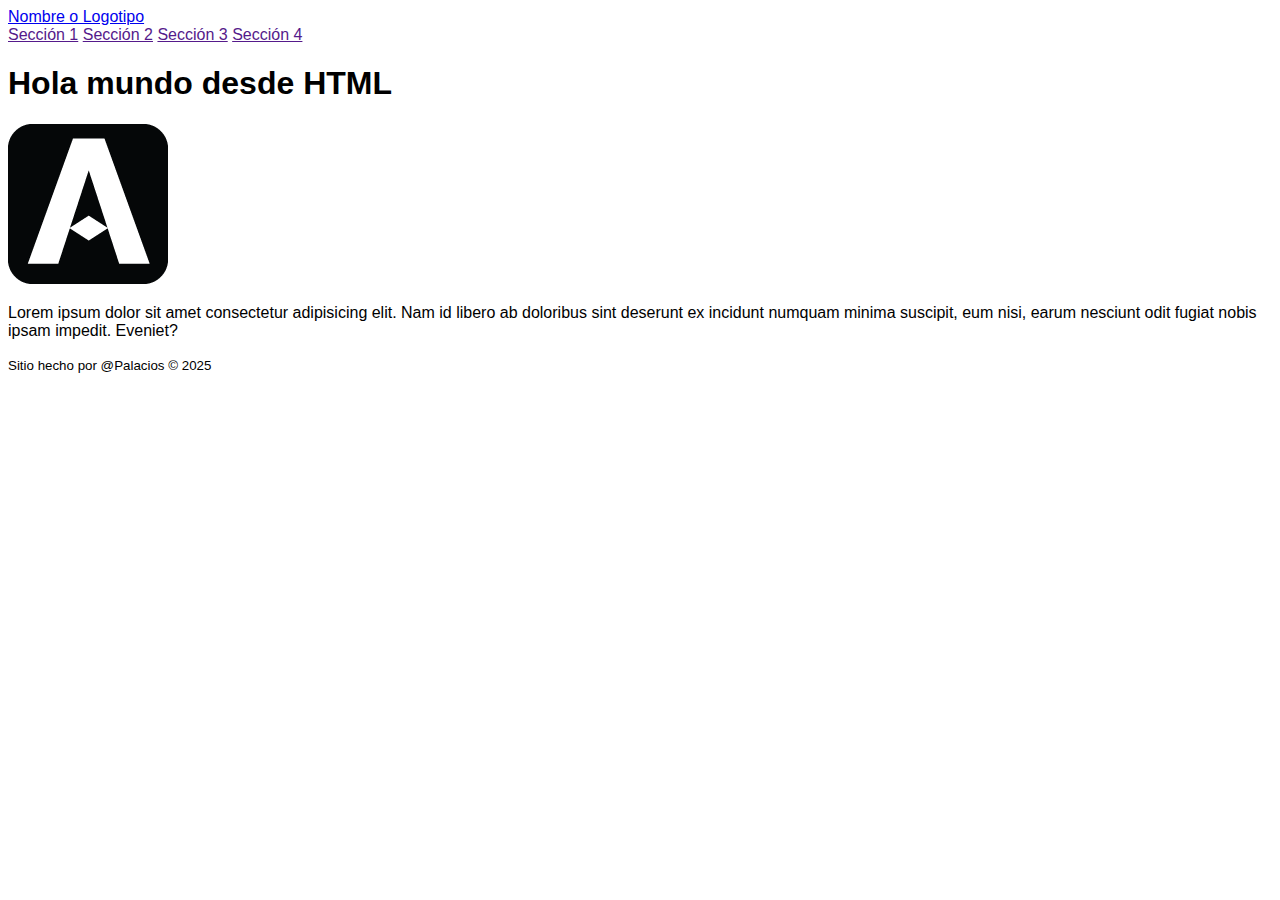
<file: docs/Index.html>
<!DOCTYPE html>
<html lang="es">
<head>
    <meta charset="UTF-8">
    <meta name="viewport" content="width=device-width, initial-scale=1.0">
    <title>Repaso HTML y CSS</title>
    <link rel="stylesheet" href="styles.css">
    <link rel="icon" href="img-docs/sensible.png">
</head>
<body>
    <header>
      <a href="index.html">Nombre o Logotipo</a>
      <nav>
        <a href="">Sección 1</a>
        <a href="">Sección 2</a>
        <a href="">Sección 3</a>
        <a href="">Sección 4</a>
      </nav>
    </header>
    <main>
      <h1>Hola mundo desde HTML</h1>
      <img src="img-docs/iconA.png" alt="Logo AMERIKE" />
      <p>
        Lorem ipsum dolor sit amet consectetur adipisicing elit. Nam id libero
        ab doloribus sint deserunt ex incidunt numquam minima suscipit, eum
        nisi, earum nesciunt odit fugiat nobis ipsam impedit. Eveniet?
      </p>
    </main>
    <footer>
      <p>
        <small>Sitio hecho por @Palacios &copy; 2025</small>
      </p>
    </footer>
    <script src="main.js"></script>
  </body>
</html>
</file>
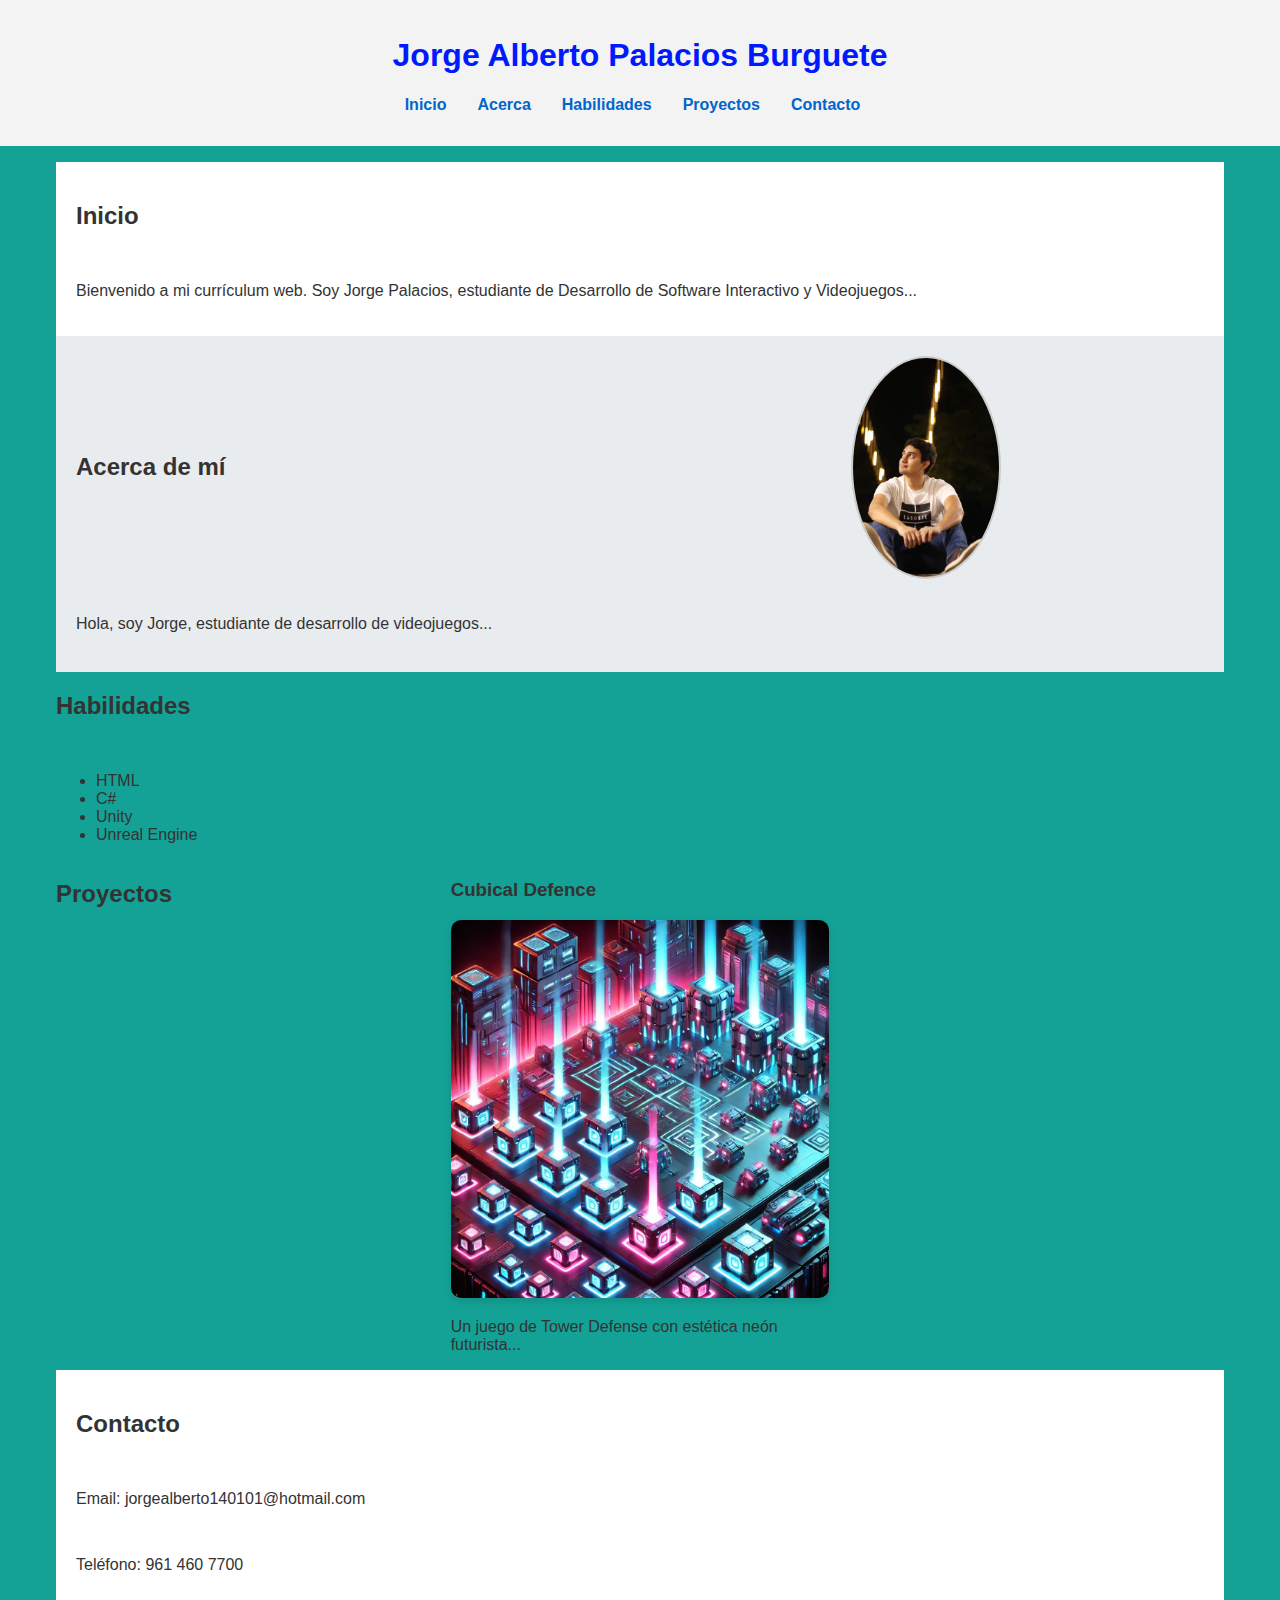
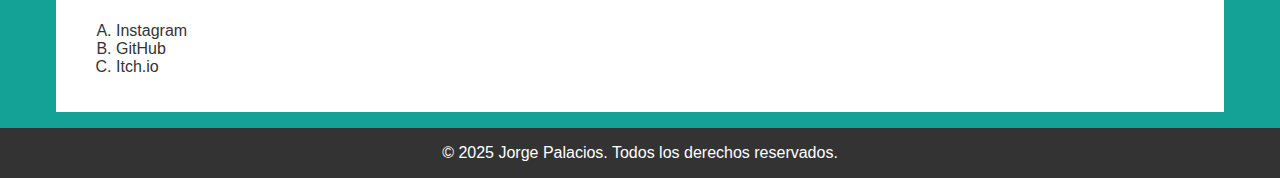
<file: docs/cv-web-v2/index.html>
<!DOCTYPE html>
<html lang="es">
  <head>
    <meta charset="UTF-8" />
    <meta name="viewport" content="width=device-width, initial-scale=1.0" />
    <title>Jorge Palacios - CV</title>
    <link rel="stylesheet" href="styles.css" />
    <link rel="icon" href="img-cv/cv.png" />
  </head>
  <body>
    <header>
      <h1>Jorge Alberto Palacios Burguete</h1>
      <nav>
        <ul>
          <li><a href="#inicio">Inicio</a></li>
          <li><a href="#acerca">Acerca</a></li>
          <li><a href="#habilidades">Habilidades</a></li>
          <li><a href="#proyectos">Proyectos</a></li>
          <li><a href="#contacto">Contacto</a></li>
        </ul>
      </nav>
    </header>

    <main class="container">
      <section id="inicio" class="grid">
        <h2>Inicio</h2>
        <p>
          Bienvenido a mi currículum web. Soy Jorge Palacios, estudiante de
          Desarrollo de Software Interactivo y Videojuegos...
        </p>
      </section>

      <section id="acerca" class="grid-acerca">
        <h2>Acerca de mí</h2>
        <img src="img-cv/FB_IMG_1693518947504.jpg" alt="Mi foto" class="foto" />
        <p>Hola, soy Jorge, estudiante de desarrollo de videojuegos...</p>
      </section>

      <section id="habilidades" class="grid">
        <h2>Habilidades</h2>
        <ul>
          <li>HTML</li>
          <li>C#</li>
          <li>Unity</li>
          <li>Unreal Engine</li>
        </ul>
      </section>

      <section id="proyectos" class="grid-servicios">
        <h2>Proyectos</h2>
        <article class="card-servicio">
          <h3>Cubical Defence</h3>
          <img
            src="img-cv/CubicalDefense.png"
            alt="CubicalDefense"
            class="proyecto-imagen"
          />
          <p>Un juego de Tower Defense con estética neón futurista...</p>
        </article>
      </section>

      <section id="contacto" class="grid">
        <h2>Contacto</h2>
        <p>Email: jorgealberto140101@hotmail.com</p>
        <p>Teléfono: 961 460 7700</p>
        <ul class="contacto-lista">
          <li><a href="https://www.instagram.com/elyorchi14/">Instagram</a></li>
          <li><a href="https://github.com/ElYorchi14">GitHub</a></li>
          <li><a href="https://elyorchi14.itch.io">Itch.io</a></li>
        </ul>
      </section>
    </main>

    <footer>
      <p>&copy; 2025 Jorge Palacios. Todos los derechos reservados.</p>
    </footer>
  </body>
</html>
</file>
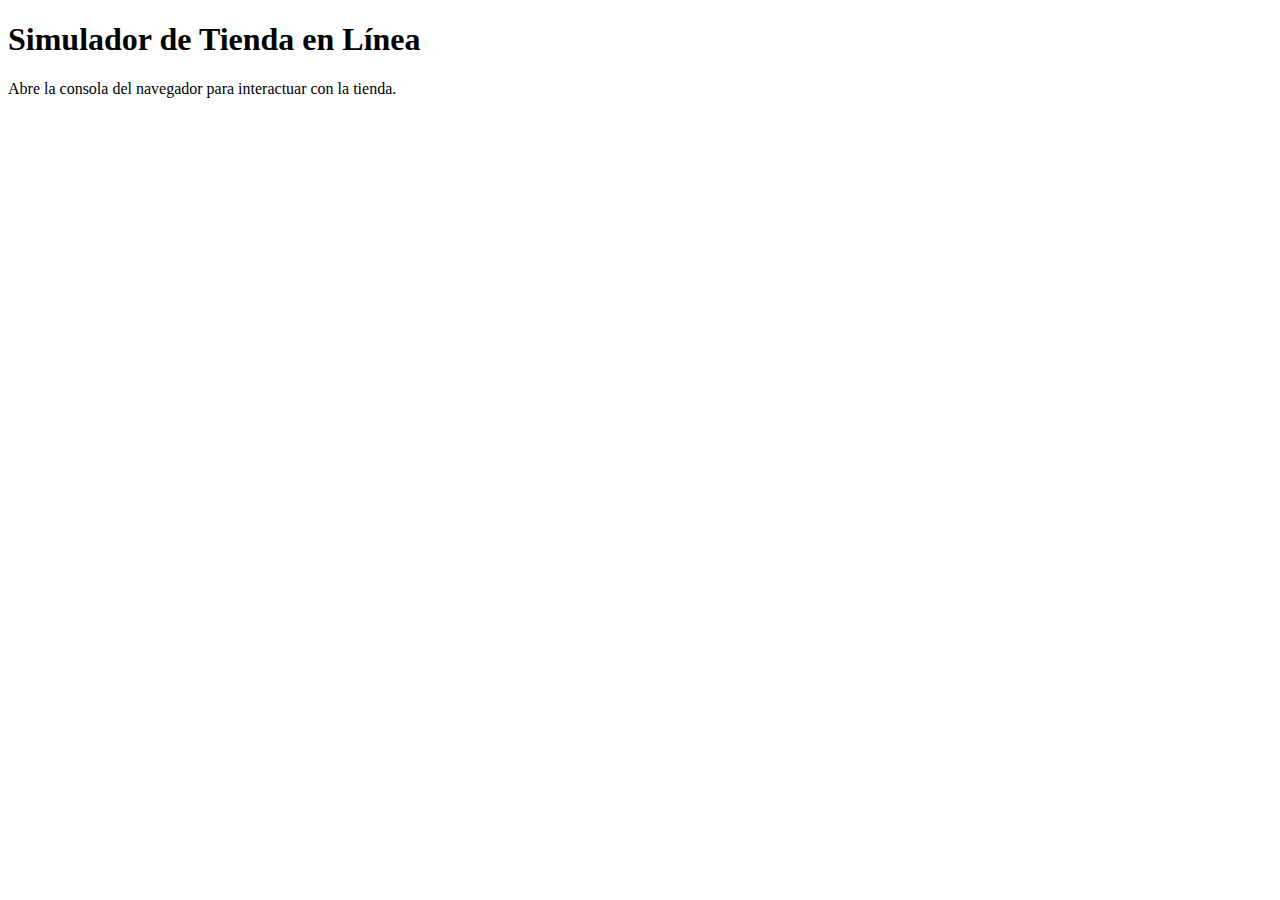
<file: docs/practica-6/index.html>
<!DOCTYPE html>
<html lang="es">
  <head>
    <meta charset="UTF-8" />
    <meta name="viewport" content="width=device-width, initial-scale=1.0" />
    <title>Simulador de Tienda</title>
  </head>
  <body>
    <h1>Simulador de Tienda en Línea</h1>
    <p>Abre la consola del navegador para interactuar con la tienda.</p>
    <script src="main.js"></script>
  </body>
</html>
</file>
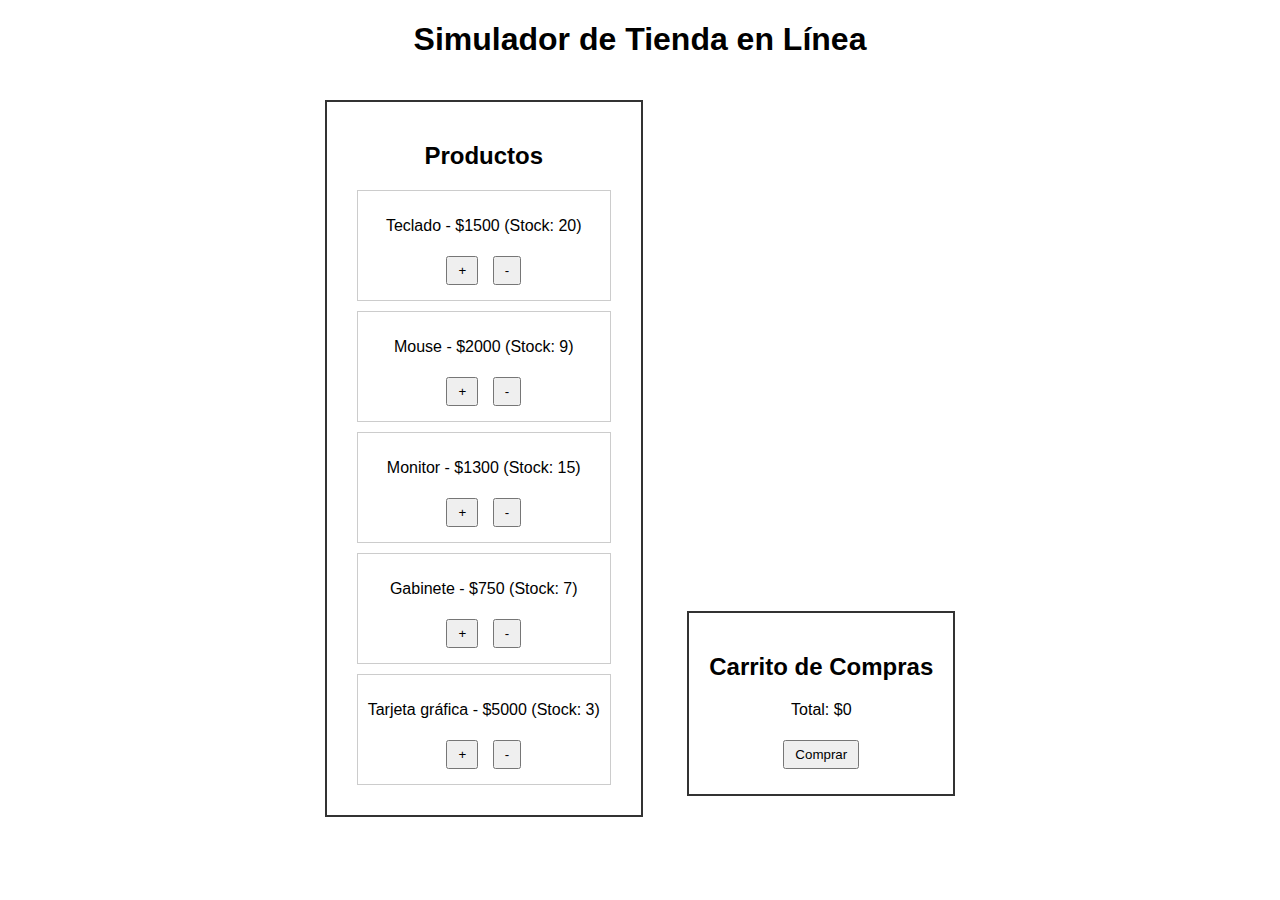
<file: docs/practica-7/index.html>
<!DOCTYPE html>
<html lang="es">
  <head>
    <meta charset="UTF-8" />
    <meta name="viewport" content="width=device-width, initial-scale=1.0" />
    <title>Simulador de Tienda en Línea</title>
    <link rel="stylesheet" href="styles.css" />
  </head>
  <body>
    <h1>Simulador de Tienda en Línea</h1>

    <section id="productos">
      <h2>Productos</h2>
      <div id="lista-productos"></div>
    </section>

    <section id="carrito">
      <h2>Carrito de Compras</h2>
      <ul id="lista-carrito"></ul>
      <p>Total: $<span id="total-carrito">0</span></p>
      <button id="btn-compra">Comprar</button>
    </section>

    <div id="mensaje-compra" class="hidden">
      <p>Procesando compra...</p>
      <div class="loader"></div>
    </div>

    <script src="main.js"></script>
  </body>
</html>
</file>
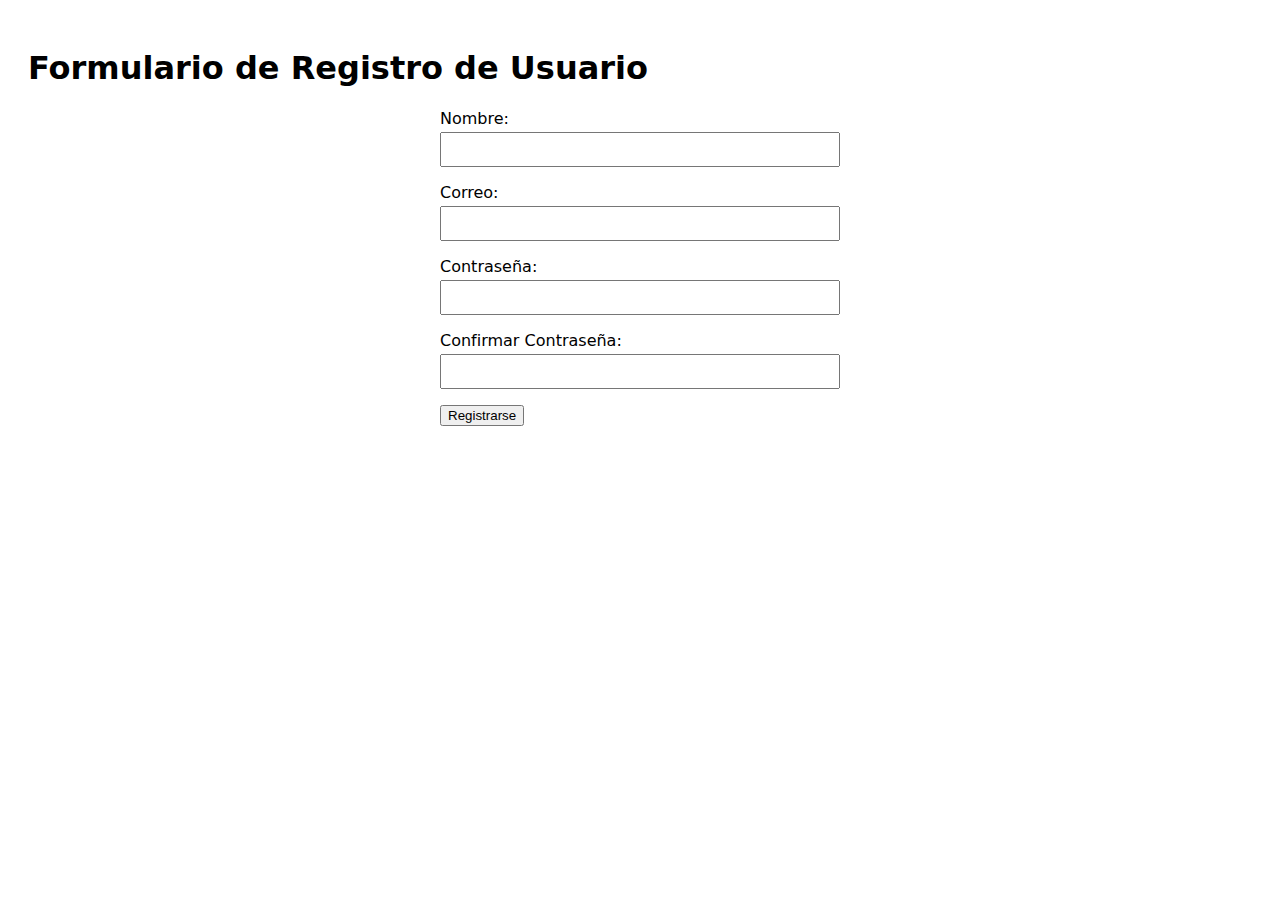
<file: docs/practica-8/index.html>
<!DOCTYPE html>
<html lang="es">
  <head>
    <meta charset="UTF-8" />
    <meta name="viewport" content="width=device-width, initial-scale=1.0" />
    <title>Formulario de Registro de Usuarios</title>
    <link rel="stylesheet" href="styles.css" />
  </head>
  <body>
    <h1>Formulario de Registro de Usuario</h1>
    <form id="register-form">
      <div class="form-group">
        <label for="name">Nombre:</label>
        <input type="text" name="name" id="name" />
        <div class="error" id="name-error"></div>
      </div>
      <div class="form-group">
        <label for="email">Correo:</label>
        <input type="email" name="email" id="email" />
        <div class="error" id="email-error"></div>
      </div>
      <div class="form-group">
        <label for="password">Contraseña:</label>
        <input type="password" name="password" id="password" />
        <div class="error" id="password-error"></div>
      </div>
      <div class="form-group">
        <label for="confirm-password">Confirmar Contraseña:</label>
        <input type="password" name="confirm-password" id="confirm-password" />
        <div class="error" id="confirm-password-error"></div>
      </div>
      <input type="submit" value="Registrarse" />
      <div class="success" id="success-message"></div>
      <div id="loader" class="loader" style="display: none">Enviando...</div>
    </form>
    <script src="main.js"></script>
  </body>
</html>
</file>
<file: docs/styles.css>
body{
    font-family: sans-serif;
}
</file>
<file: docs/cv-web-v2/styles.css>
/* 1. Define un tamaño de letra al html de 100% y al body de 1rem. */
html {
  font-size: 100%;
}

body {
  font-size: 1rem;
}

/* 2. Define para todos los elementos la propiedad box-sizing con el valor de border-box. */
*,
*::before,
*::after {
  box-sizing: border-box;
}

/* 3. Define una familia de fuente de Google Fonts a la etiqueta body. */
body {
  font-family: "Roboto", sans-serif; /* Fuente de Google Fonts */
}

/* 4. Define un color de letra y un color de fondo a la etiqueta body. */
body {
  color: #333; /* Color de letra */
  background-color: #14a196; /* Color de fondo */
}

/* 5. Define un color de letra a los enlaces. */
a {
  color: #0066cc; /* Color de letra de los enlaces */
  text-decoration: none;
}

/* 6. Define un color de letra en el estado hover a los enlaces. */
a:hover {
  color: #ff6600; /* Color de letra cuando el enlace está en hover */
}

/* 7. Aplica la propiedad max-width: 100%; a la etiqueta img para que se vuelvan responsivas. */
img {
  max-width: 100%;
  height: auto;
}

/* 8. Crea 3 variables y aplícalas en alguna regla o selector CSS. */
:root {
  --color-primario: #f3f3f3;
  --color-secundario: #001aff;
  --color-fondo: #0fb670;
}

header {
  background-color: var(--color-primario);
}

h1 {
  color: var(--color-secundario);
}

/* 9. Crea 3 selectores de identificador y aplícalos en elementos HTML de tu documento. */
#inicio {
  background-color: #ffffff;
  padding: 20px;
}

#acerca {
  background-color: #e9ecef;
  padding: 20px;
}

#contacto {
  background-color: #ffffff;
  padding: 20px;
}

/* 10. Crea 3 selectores de clases y aplícalas en elementos HTML de tu documento. */
.foto {
  border-radius: 50%;
  border: 2px solid #ccc;
}

.proyecto-imagen {
  border-radius: 10px;
  box-shadow: 0 4px 8px rgba(0, 0, 0, 0.1);
}

.contacto-lista {
  list-style-type: upper-alpha;
  padding: 1;
}

/* 11. Crea 3 selectores descendientes y aplícalos en elementos HTML de tu documento. */
header ul li {
  display: inline;
  margin-right: 15px;
}

#acerca p {
  line-height: 1.6;
}

section ul li a {
  color: inherit;
}

/* 12. Crea 3 selectores de grupo y aplícalos en elementos HTML de tu documento. */
h1,
h2,
h3 {
  font-family: "Roboto", sans-serif;
  font-weight: bold;
}

p,
ul {
  font-family: "Roboto", sans-serif;
}

a,
button {
  cursor: pointer;
}

/* 13. Estilos generales */
footer {
  text-align: center;
  padding: 20px;
  background-color: #333;
  color: white;
}

footer p {
  margin: 0;
}

/* Estilos generales */
html {
  font-size: 100%;
  box-sizing: border-box;
}

*,
*::before,
*::after {
  box-sizing: inherit;
}

body {
  font-family: "Roboto", sans-serif;
  color: #333;
  background-color: #14a196;
  margin: 0;
  padding: 0;
}

header {
  background-color: #f3f3f3;
  padding: 1rem;
  text-align: center;
}

nav ul {
  list-style: none;
  padding: 0;
  display: flex;
  justify-content: center;
  gap: 1rem;
}

nav a {
  color: #0066cc;
  text-decoration: none;
  font-weight: bold;
}

nav a:hover {
  color: #ff6600;
}

.container {
  max-width: 1200px;
  margin: 0 auto;
  padding: 1rem;
}

/* Grid responsivo */
.grid {
  display: grid;
  grid-template-columns: 1fr;
  gap: 1rem;
}

.grid-acerca {
  display: grid;
  grid-template-columns: 1fr;
  align-items: center;
  gap: 1rem;
}

.grid-servicios {
  display: grid;
  grid-template-columns: 1fr;
  gap: 1rem;
}

@media screen and (min-width: 768px) {
  .grid-servicios,
  .grid-acerca {
    grid-template-columns: repeat(2, 1fr);
  }
}

@media screen and (min-width: 1024px) {
  .grid-servicios {
    grid-template-columns: repeat(3, 1fr);
  }
}

.foto {
  border-radius: 50%;
  width: 150px;
  display: block;
  margin: 0 auto;
}

.proyecto-imagen {
  border-radius: 10px;
  box-shadow: 0 4px 8px rgba(0, 0, 0, 0.1);
}

footer {
  text-align: center;
  padding: 1rem;
  background-color: #333;
  color: white;
}
</file>
<file: docs/practica-7/styles.css>
* {
  box-sizing: border-box;
}

body {
  font-family: Arial, sans-serif;
  text-align: center;
}

#productos,
#carrito {
  margin: 20px;
  padding: 20px;
  border: 2px solid #333;
  display: inline-block;
}

.producto {
  border: 1px solid #ccc;
  padding: 10px;
  margin: 10px;
}

button {
  margin: 5px;
  padding: 5px 10px;
  cursor: pointer;
}

.hidden {
  display: none;
}

/* Loader para la simulación de compra */
.loader {
  border: 5px solid #f3f3f3;
  border-top: 5px solid #3498db;
  border-radius: 50%;
  width: 30px;
  height: 30px;
  animation: spin 1s linear infinite;
  display: inline-block;
  margin-top: 10px;
}

@keyframes spin {
  0% {
    transform: rotate(0deg);
  }
  100% {
    transform: rotate(360deg);
  }
}
</file>
<file: docs/practica-8/styles.css>
* {
  box-sizing: border-box;
}

html {
  font-size: 100%;
}

body {
  font-family: system-ui, sans-serif;
  padding: 1.25rem;
}

form {
  max-width: 400px;
  margin: auto;
}

.form-group {
  margin-bottom: 1rem;
}

.form-group label {
  display: block;
  margin-bottom: 0.25rem;
}

.form-group input {
  width: 100%;
  padding: 0.5rem;
  box-sizing: border-box;
}

.error {
  color: red;
  font-size: 85%;
}

.success {
  color: green;
  font-size: 1rem;
  text-align: center;
}
</file>
